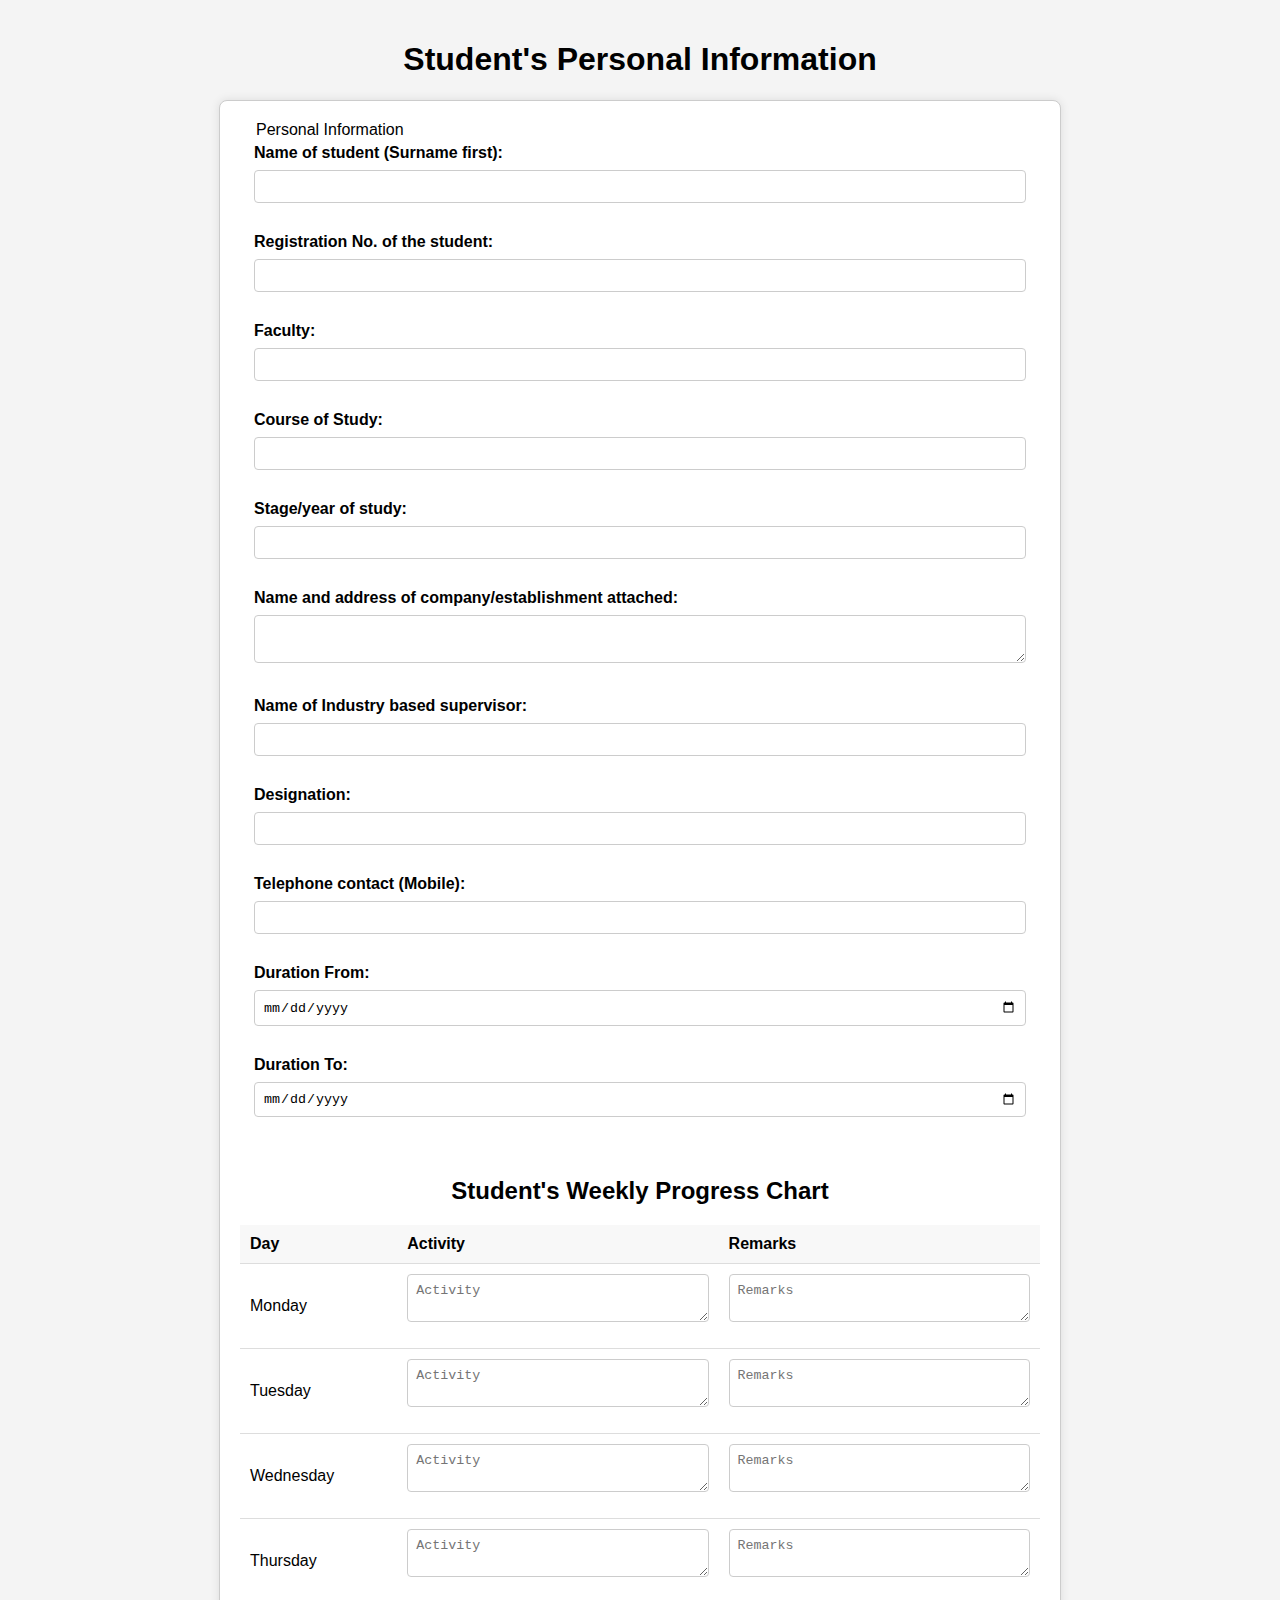
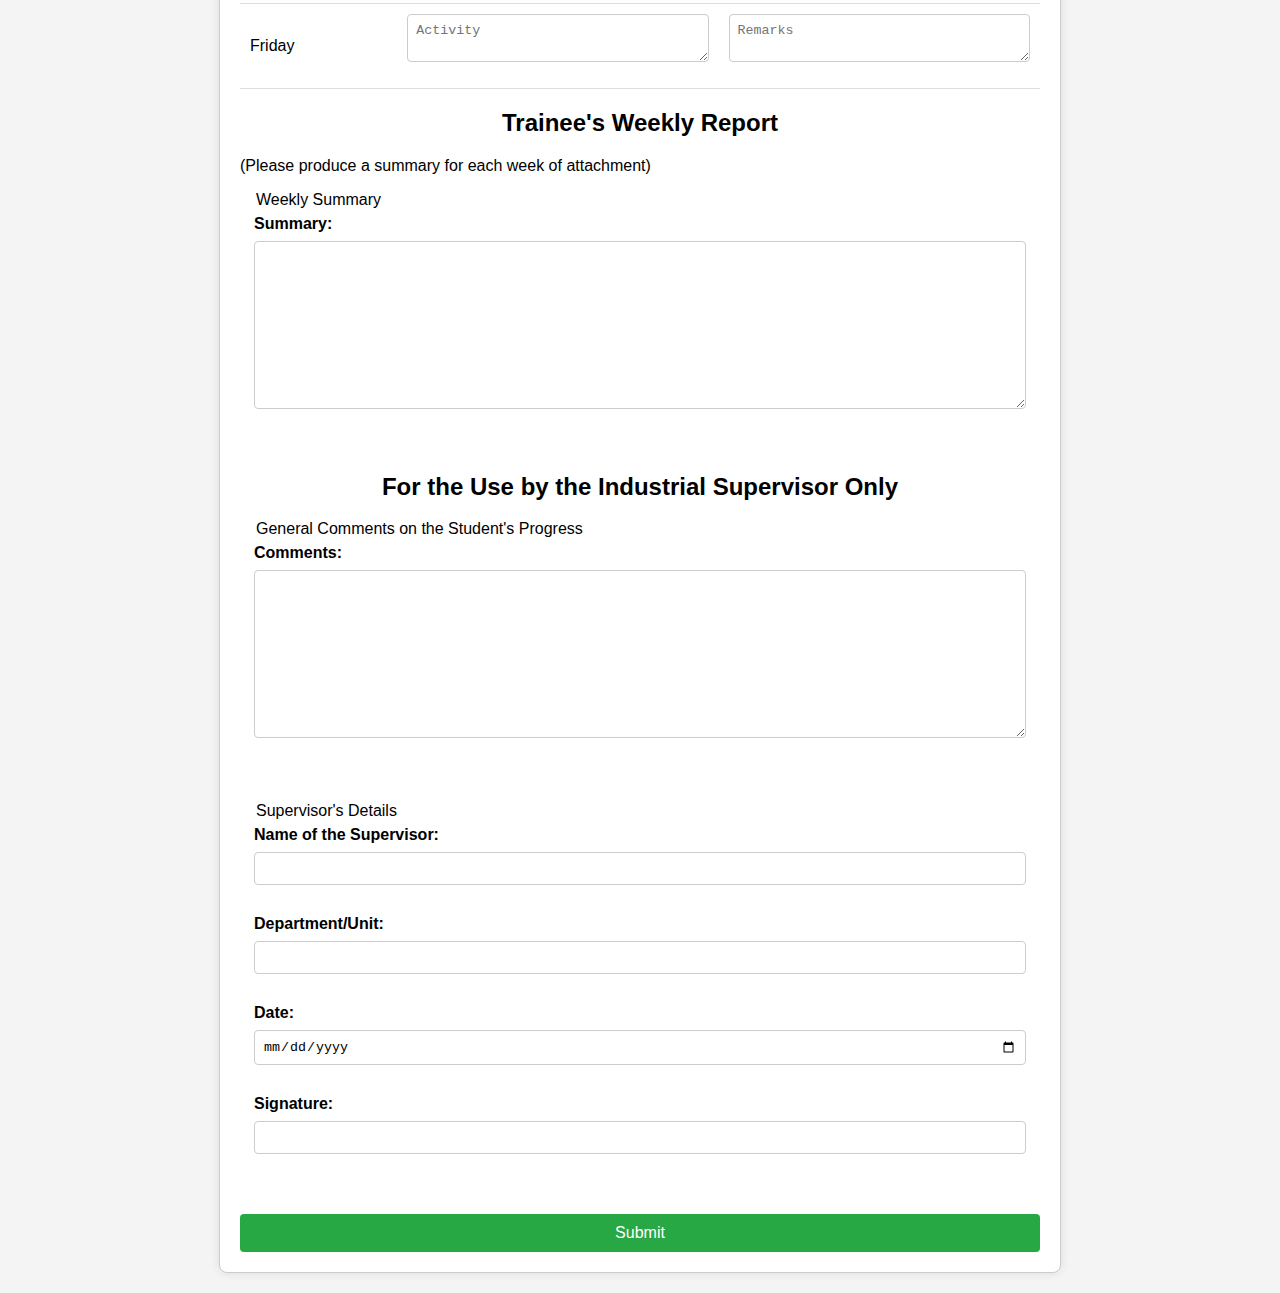
<file: index.html>
<!DOCTYPE html>
<html lang="en">
<head>
    <meta charset="UTF-8">
    <meta name="viewport" content="width=device-width, initial-scale=1.0">
    <title>Student's Personal Information and Weekly Progress Chart</title>
    <link rel="stylesheet" href="styles.css">
</head>
<body>
    <h1>Student's Personal Information</h1>
    <form action="{{ url_for('submit') }}" method="post">
        <fieldset>
            <legend>Personal Information</legend>
            <label for="name">Name of student (Surname first):</label>
            <input type="text" id="name" name="student_name" required><br><br>

            <label for="reg_no">Registration No. of the student:</label>
            <input type="text" id="reg_no" name="registration_no" required><br><br>

            <label for="faculty">Faculty:</label>
            <input type="text" id="faculty" name="faculty" required><br><br>

            <label for="course">Course of Study:</label>
            <input type="text" id="course" name="course_of_study" required><br><br>

            <label for="year">Stage/year of study:</label>
            <input type="text" id="year" name="stage_year_of_study" required><br><br>

            <label for="company">Name and address of company/establishment attached:</label>
            <textarea id="company" name="company_address" required></textarea><br><br>

            <label for="supervisor">Name of Industry based supervisor:</label>
            <input type="text" id="supervisor" name="supervisor_name" required><br><br>

            <label for="designation">Designation:</label>
            <input type="text" id="designation" name="designation" required><br><br>

            <label for="contact">Telephone contact (Mobile):</label>
            <input type="tel" id="contact" name="contact_number" required><br><br>

            <label for="duration_from">Duration From:</label>
            <input type="date" id="duration_from" name="duration_from" required><br><br>

            <label for="duration_to">Duration To:</label>
            <input type="date" id="duration_to" name="duration_to" required><br><br>
        </fieldset>

        <h2>Student's Weekly Progress Chart</h2>
        <table>
            <thead>
                <tr>
                    <th>Day</th>
                    <th>Activity</th>
                    <th>Remarks</th>
                </tr>
            </thead>
            <tbody>
                <tr>
                    <td>Monday</td>
                    <td><textarea name="monday_activity" placeholder="Activity"></textarea></td>
                    <td><textarea name="monday_remarks" placeholder="Remarks"></textarea></td>
                </tr>
                <tr>
                    <td>Tuesday</td>
                    <td><textarea name="tuesday_activity" placeholder="Activity"></textarea></td>
                    <td><textarea name="tuesday_remarks" placeholder="Remarks"></textarea></td>
                </tr>
                <tr>
                    <td>Wednesday</td>
                    <td><textarea name="wednesday_activity" placeholder="Activity"></textarea></td>
                    <td><textarea name="wednesday_remarks" placeholder="Remarks"></textarea></td>
                </tr>
                <tr>
                    <td>Thursday</td>
                    <td><textarea name="thursday_activity" placeholder="Activity"></textarea></td>
                    <td><textarea name="thursday_remarks" placeholder="Remarks"></textarea></td>
                </tr>
                <tr>
                    <td>Friday</td>

                    <td><textarea name="friday_activity" placeholder="Activity"></textarea></td>
                    <td><textarea name="friday_remarks" placeholder="Remarks"></textarea></td>
                </tr>
            </tbody>
        </table>

        <h2>Trainee's Weekly Report</h2>
        <p>(Please produce a summary for each week of attachment)</p>
        <fieldset>
            <legend>Weekly Summary</legend>
            <label for="week_summary">Summary:</label>
            <textarea id="week_summary" name="week_summary" rows="10" required></textarea><br><br>
        </fieldset>

        <h2>For the Use by the Industrial Supervisor Only</h2>
        <fieldset>
            <legend>General Comments on the Student's Progress</legend>
            <label for="supervisor_comments">Comments:</label>
            <textarea id="supervisor_comments" name="supervisor_comments" rows="10" required></textarea><br><br>
        </fieldset>

        <fieldset>
            <legend>Supervisor's Details</legend>
            <label for="supervisor_name_final">Name of the Supervisor:</label>
            <input type="text" id="supervisor_name_final" name="supervisor_name_final" required><br><br>

            <label for="supervisor_department">Department/Unit:</label>
            <input type="text" id="supervisor_department" name="supervisor_department" required><br><br>

            <label for="supervisor_date">Date:</label>
            <input type="date" id="supervisor_date" name="supervisor_date" required><br><br>

            <label for="supervisor_signature">Signature:</label>
            <input type="text" id="supervisor_signature" name="supervisor_signature" required><br><br>
        </fieldset>

        <button type="submit">Submit</button>
    </form>
</body>
</html>
</file>
<file: styles.css>
body {
    font-family: Arial, sans-serif;
    margin: 0;
    padding: 20px;
    background-color: #f4f4f4;
}

h1, h2 {
    text-align: center;
}

form {
    max-width: 800px;
    margin: 0 auto;
    padding: 20px;
    background-color: #fff;
    border: 1px solid #ccc;
    border-radius: 8px;
    box-shadow: 0 0 10px rgba(0, 0, 0, 0.1);
}

fieldset {
    border: none;
    margin-bottom: 20px;
}

label {
    display: block;
    margin-bottom: 8px;
    font-weight: bold;
}

input[type="text"],
input[type="tel"],
input[type="date"],
textarea {
    width: 100%;
    padding: 8px;
    margin-bottom: 12px;
    border: 1px solid #ccc;
    border-radius: 4px;
    box-sizing: border-box;
}

textarea {
    resize: vertical; /* Allows vertical resizing but not horizontal */
}

table {
    width: 100%;
    border-collapse: collapse;
    margin-top: 20px;
}

th, td {
    padding: 10px;
    text-align: left;
    border-bottom: 1px solid #ddd;
}

th {
    background-color: #f8f8f8;
}

button {
    display: block;
    width: 100%;
    padding: 10px;
    background-color: #28a745;
    color: white;
    border: none;
    border-radius: 4px;
    font-size: 16px;
    cursor: pointer;
    margin-top: 20px;
}

button:hover {
    background-color: #218838;
}
</file>
